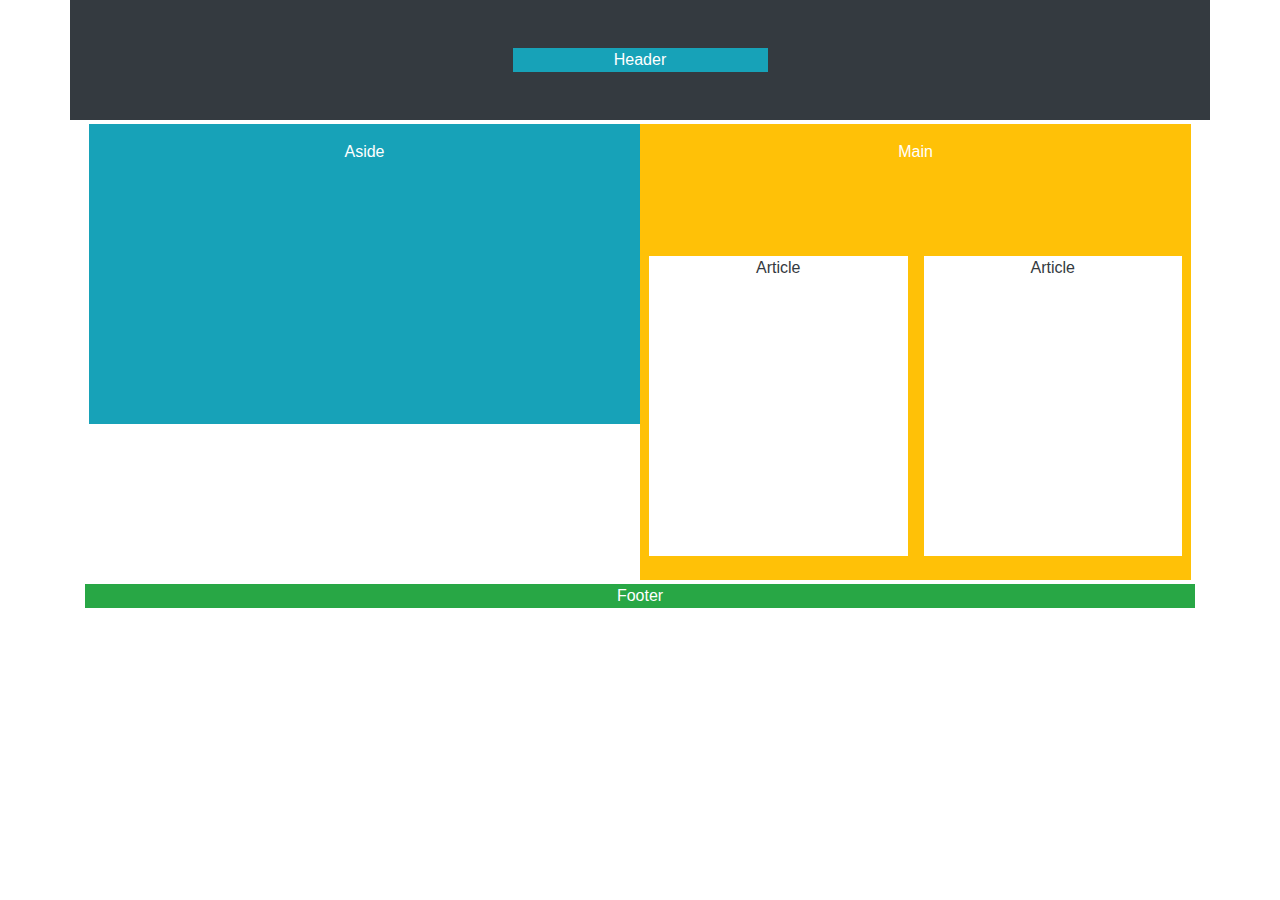
<file: bootstrap/index.html>
<!DOCTYPE html>
<html lang="en">
<head>
  <meta charset="UTF-8">
  <meta http-equiv="X-UA-Compatible" content="IE=edge">
  <meta name="viewport" content="width=device-width, initial-scale=1.0">
  <title>Document</title>
  <link rel="stylesheet" href="https://stackpath.bootstrapcdn.com/bootstrap/4.5.2/css/bootstrap.min.css" integrity="sha384-JcKb8q3iqJ61gNV9KGb8thSsNjpSL0n8PARn9HuZOnIxN0hoP+VmmDGMN5t9UJ0Z" crossorigin="anonymous">
    
  <!-- Optional JavaScript -->
  <!-- jQuery first, then Popper.js, then Bootstrap JS -->
  <script src="https://code.jquery.com/jquery-3.5.1.slim.min.js" integrity="sha384-DfXdz2htPH0lsSSs5nCTpuj/zy4C+OGpamoFVy38MVBnE+IbbVYUew+OrCXaRkfj" crossorigin="anonymous"></script>
  <script src="https://cdn.jsdelivr.net/npm/popper.js@1.16.1/dist/umd/popper.min.js" integrity="sha384-9/reFTGAW83EW2RDu2S0VKaIzap3H66lZH81PoYlFhbGU+6BZp6G7niu735Sk7lN" crossorigin="anonymous"></script>
  <script src="https://stackpath.bootstrapcdn.com/bootstrap/4.5.2/js/bootstrap.min.js" integrity="sha384-B4gt1jrGC7Jh4AgTPSdUtOBvfO8shuf57BaghqFfPlYxofvL8/KUEfYiJOMMV+rV" crossorigin="anonymous"></script>
</head>
<body>
  <div class="container">
    <div class="row bg-dark">
        <div class="col-3 mx-auto text-center">
            <div class="bg-info text-white my-5">Header</div>
        </div>
    </div>
    <div class="d-flex flex-row m-1">
        <div class="col bg-info text-center text-white p-3" style="height:300px;">Aside</div>
        <div class="col-6 bg-warning text-center text-white p-3">Main
            <div class="row align-items-end" style="height:400px;">
                <div class="col-lg bg-white text-center text-dark h-75 m-2">Article</div>
                <div class="col-lg bg-white text-center text-dark h-75 m-2">Article</div>
            </div>
        </div>
    </div>
    <div class="container-fluid bg-success text-center text-white">
        <div >Footer</div>
    </div>
</div>
</body>
</html>
</file>
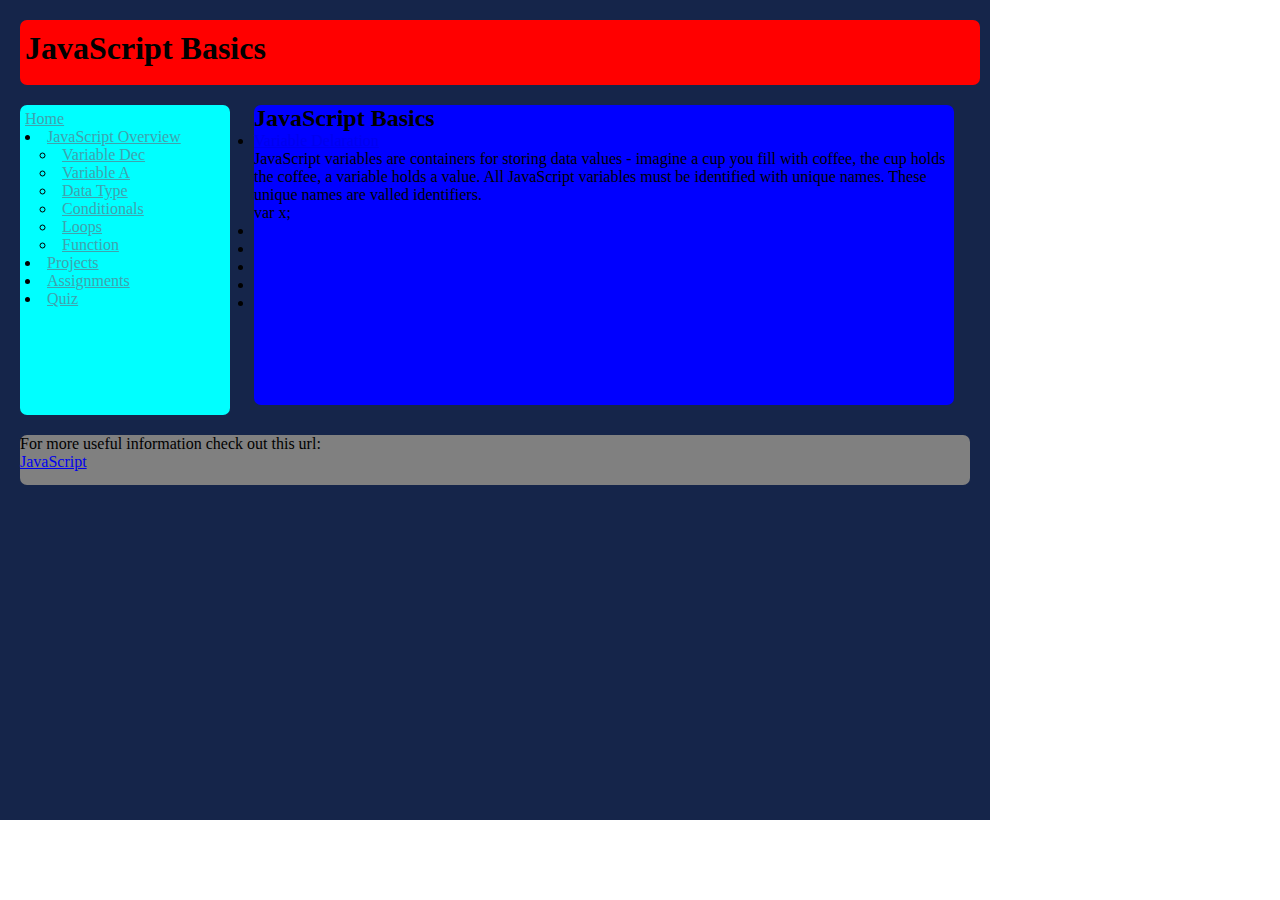
<file: javascript_basics/index.html>
<!DOCTYPE html>
<html lang="en">
<head>
  <meta charset="UTF-8">
  <meta http-equiv="X-UA-Compatible" content="IE=edge">
  <meta name="viewport" content="width=device-width, initial-scale=1.0">
  <title>Document</title>
  <link rel="stylesheet" href="index.css">
</head>
<body>
  <div class="wrapper">
    <div class="header">
      <h1>JavaScript Basics</h1>
    </div>
    <div class="navbar">
      <a href="#">Home</a>
      <ul>
        <li>
          <a href="#">JavaScript Overview</a>
          <ul class="indented-list">
            <li><a href="#">Variable Dec</a></li>
            <li><a href="#">Variable A</a></li>
            <li><a href="#">Data Type</a></li>
            <li><a href="#">Conditionals</a></li>
            <li><a href="#">Loops</a></li>
            <li><a href="#">Function</a></li>
          </ul>
        </li>
        <li><a href="#">Projects</a></li>
        <li><a href="#">Assignments</a></li>
        <li><a href="#">Quiz</a></li>
      </ul>
    </div>
    <div class="main">
      <h2>JavaScript Basics</h2>
      <p></p>
      <ul>
        <li>
          <a href="#">Variable Delaration</a>
          <p>JavaScript variables are containers for storing data values - imagine a cup you fill with coffee, the cup holds the coffee, a variable holds a value. All JavaScript variables must be identified with unique names. These unique names are valled identifiers.</p>
          <span class="purple-text">var x;</span>
        </li>
        <li></li>
        <li></li>
        <li></li>
        <li></li>
        <li></li>
      </ul>
    </div>
    <div class="footer">
      <p>For more useful information check out this url:</p>
      <a href="#">JavaScript</a>
    </div>
  </div>
</body>
</html>
</file>
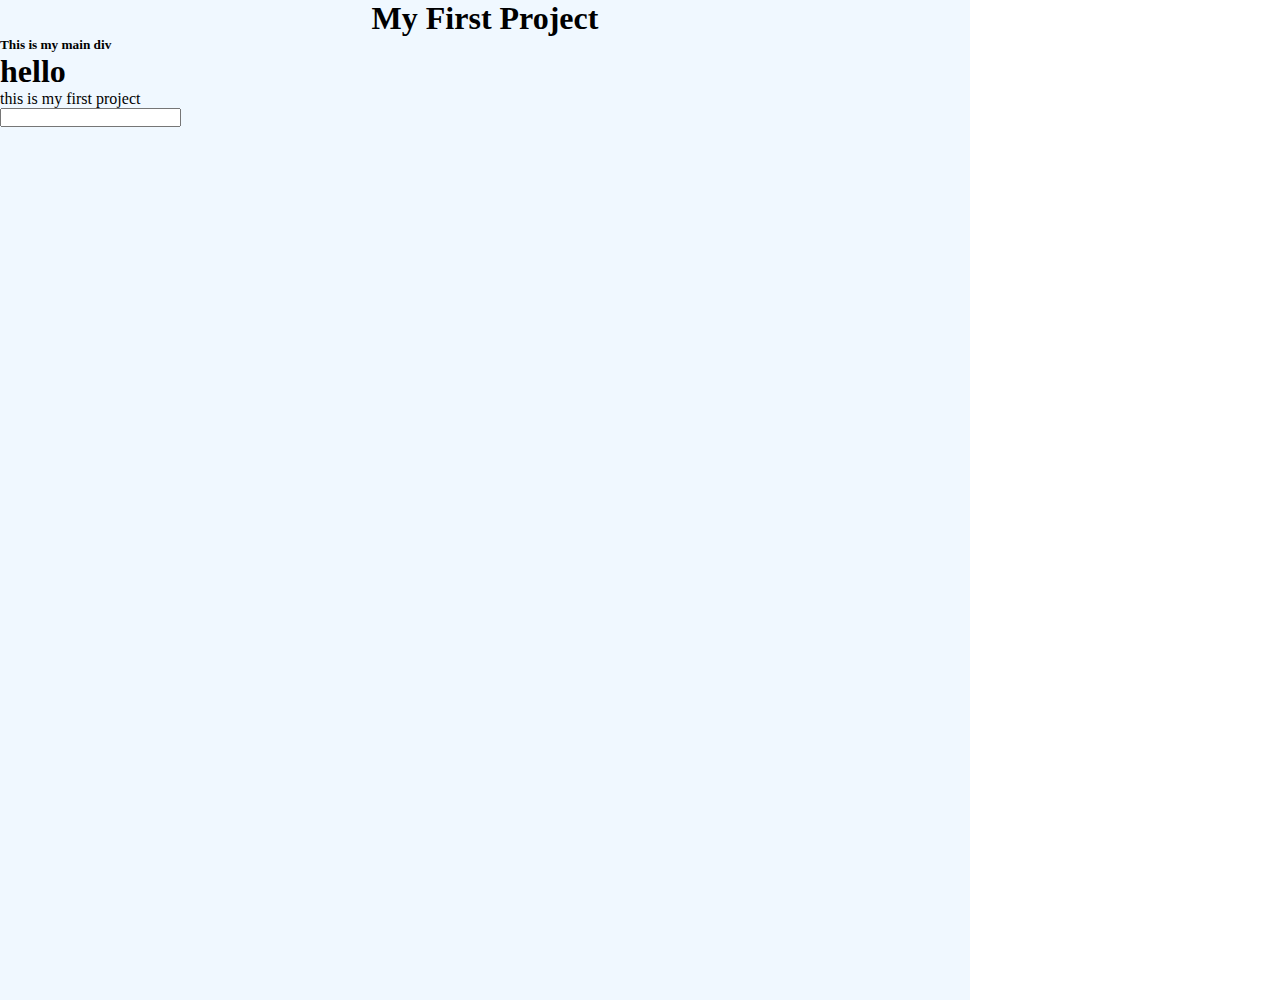
<file: css/my_first_project/index.html>
<!DOCTYPE html>
<html lang="en">
<head>
  <meta charset="UTF-8">
  <meta http-equiv="X-UA-Compatible" content="IE=edge">
  <meta name="viewport" content="width=device-width, initial-scale=1.0">
  <title>My 1st Project</title>
  <link rel="stylesheet" href="index.css">
</head>
<body>
  <div class="wrapper">
    <div class="header">
      <h1>My First Project</h1>
    </div>
    <div class="main">
      <h5>This is my main div</h5>
    </div>
    <div class="content">
      
    </div>
    <div class="content">
      <h1>hello</h1>
      <p>this is my first project</p>
      
    </div>


    <div class="menu">
      <h1 class="hello"></h1>
      <h1 class="hello"></h1>
      <h1 class="hello"></h1>
      <p class="help"></p>
      <p class="hello"></p>
      <p class="hello"></p>
      <p class="hello"></p>
      <p class="hello"></p>
      <p class="hello"></p>
      <p class="hello"></p>
    </div>

    <input type="email" class="name">
    
    
  </div>
</body>
</html>
</file>
<file: javascript_basics/index.css>
* {
  margin: 0px;
  padding: 0px;
}

.wrapper {
  height: 800px;
  width: 970px;
  background-color: rgb(21, 37, 74);
  padding: 10px;
}

.header {
  height: 50px;
  width: 950px;
  background-color: red;
  border-radius: 7px;
  padding: 10px 5px 5px 5px;
  margin: 10px;
}

.navbar {
  height: 300px;
  width: 200px;
  background-color: aqua;
  border-radius: 7px;
  display: inline-block;
  vertical-align: top;
  padding: 5px;
  margin: 10px;
  list-style-position: inside;
}

.navbar a {
  color: rgb(63, 163, 174);
}

.indented-list {
  margin-left: 15px;
}

.main {
  height: 300px;
  width: 700px;
  background-color: blue;
  border-radius: 7px;
  display: inline-block;
  vertical-align: top;
  margin: 10px;
}

.footer {
  height: 50px;
  width: 950px;
  background-color: grey;
  border-radius: 7px;
  display: inline-block;
  vertical-align: top;
  margin: 10px;
}
</file>
<file: css/my_first_project/index.css>
* {
  margin: 0px;
  padding: 0px;
}

.wrapper {
  height: 1000px;
  width: 970px;
  background-color: aliceblue;
}


.header {
  text-align: center;
}

.main {
  border-radius: 3px;
}
</file>
